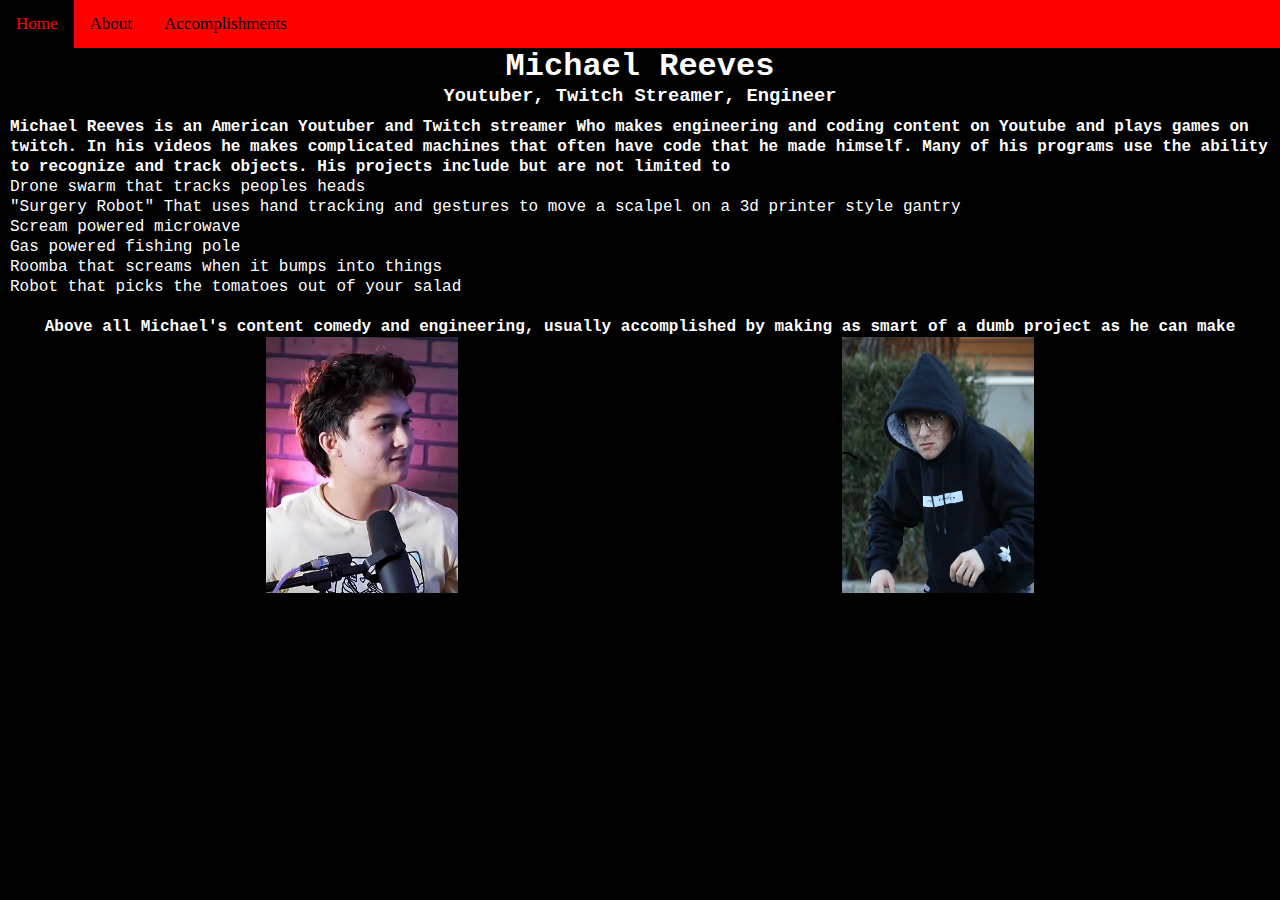
<file: index.html>
<!DOCTYPE html>
<html>
    <meta name="viewport" content="width=device-width, initial-scale=1.0">
    <head>
        <title>goat</title>
        <link rel="stylesheet" href="styles.css">
    </head>
    <div class="back-i"></div>
    <div class="topnav-i">
        <a class="active" href="index.html">Home</a>
        <a href="abt.html">About</a>
        <a href="acc.html">Accomplishments</a>
      </div>
    <div class="h1-i">
        <h1>Michael Reeves</h1>
        <h3>Youtuber, Twitch Streamer, Engineer</h3>
    </div>
    <div class="body-i"><body>
    <b>Michael Reeves is an American Youtuber and Twitch streamer Who makes engineering and coding content on Youtube and plays games on twitch. In his videos he makes complicated machines that often have code that he made himself. Many of his programs use the ability to recognize and track objects. His projects include but are not limited to</b>
    </body>
    <ul>
        <li>Drone swarm that tracks peoples heads</li>
        <li>"Surgery Robot" That uses hand tracking and gestures to move a scalpel on a 3d printer style gantry</li>
        <li>Scream powered microwave</li>
        <li>Gas powered fishing pole</li>
        <li>Roomba that screams when it bumps into things</li>
        <li>Robot that picks the tomatoes out of your salad</li>
    </ul>
    </div>
    <div class="body-i">
    <center><b>Above all Michael's content comedy and engineering, usually accomplished by making as smart of a dumb project as he can make</b></center>
    <div class="images-i">
        <div class="img1-i"><img src="images/Michaelreeves.jpg" alt="Michael in front of microphone"></div>
        <div class="img2-i"><img src="images/Michaelreeves.webp" alt="Michael being weird"></div>
    </div>
    </div>
</html>
</file>
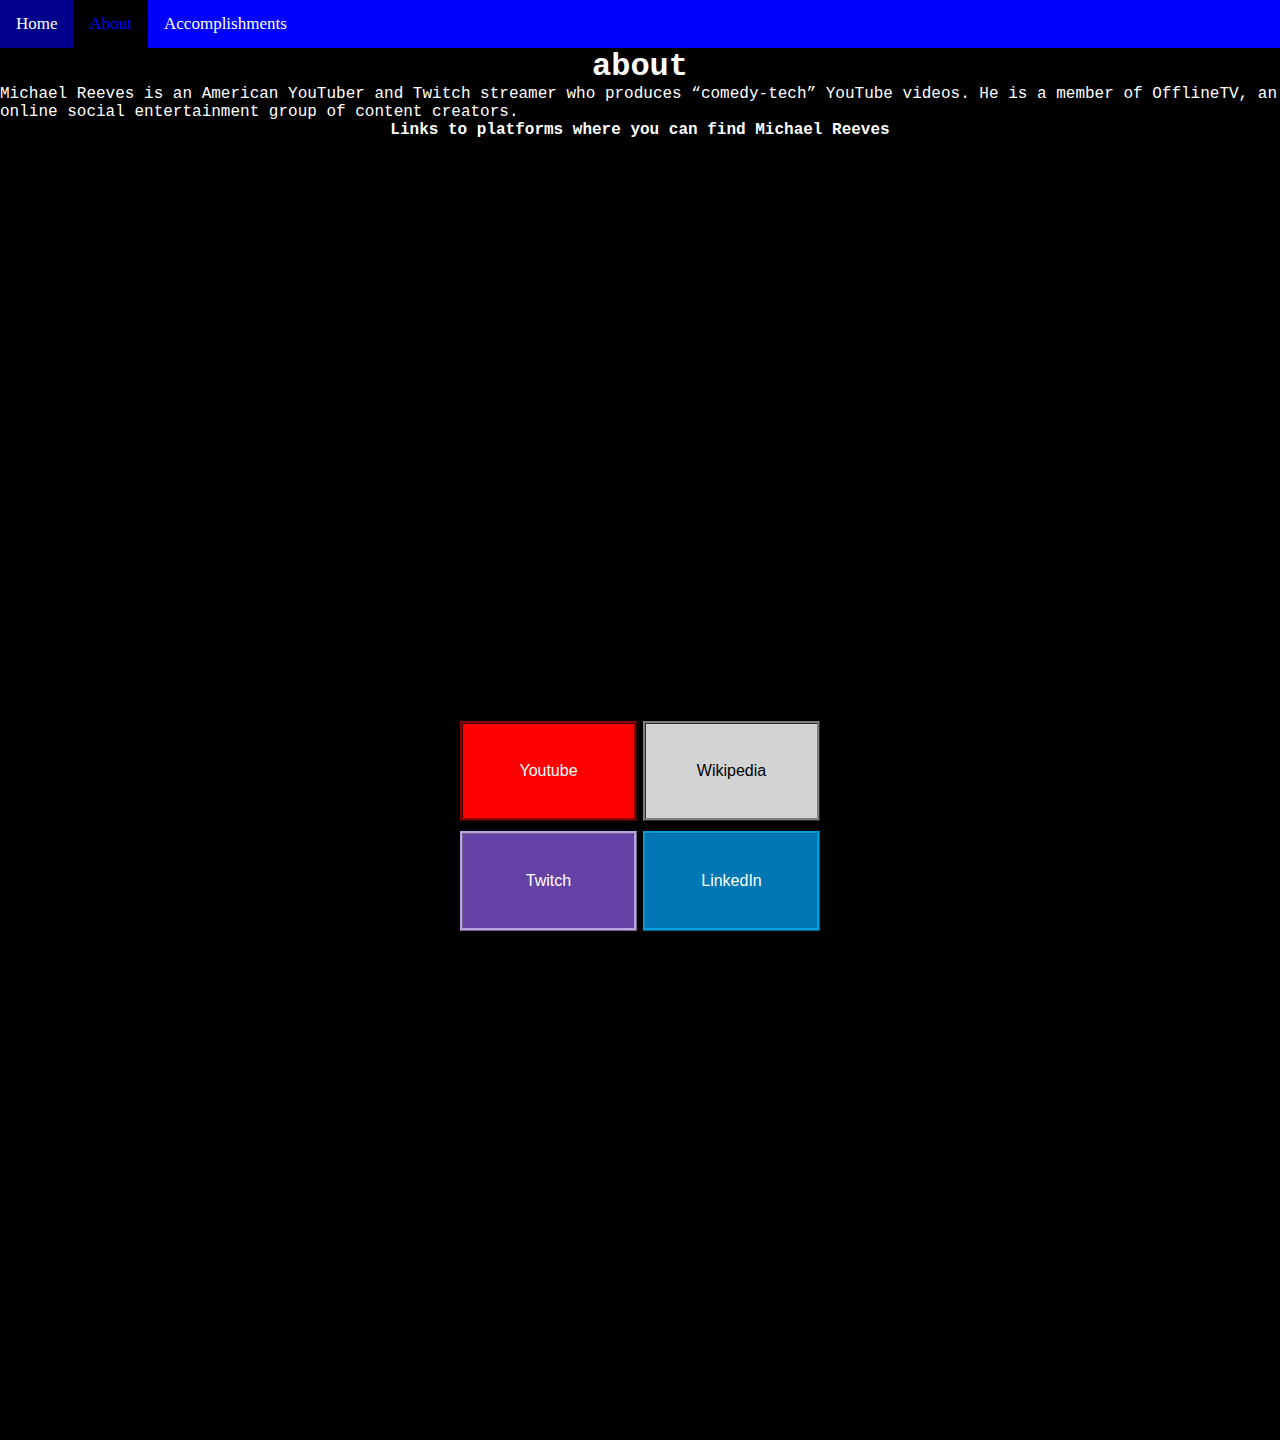
<file: abt.html>
<!DOCTYPE html>
<html>
    <meta name="viewport" content="width=device-width, initial-scale=1.0">
    <head>
        <title>abt</title>
        <link rel="stylesheet" href="styles.css">
    </head>
    <div class="back-b"></div>
    <div class="topnav-b">
        <a href="index.html">Home</a>
        <a class="active" href="abt.html">About</a>
        <a href="acc.html">Accomplishments</a>
      </div>
    <div class="h1-b">
    <h1>about</h1>
    </div>
    <div class="body-b">
    <body>Michael Reeves is an American YouTuber and Twitch streamer who produces “comedy-tech” YouTube videos. He is a member of OfflineTV, an online social entertainment group of content creators.</body>
    </div>
    <div class="h1-b">
    <h4>Links to platforms where you can find Michael Reeves</h4>
    </div>
    <div class="iframe-container-b">
        <iframe width="460" height="215" src="https://www.youtube.com/embed/A_BlNA7bBxo?si=r3LDj2EXRfawg-6e" title="YouTube video player" frameborder="0" allow="accelerometer; autoplay; clipboard-write; encrypted-media; gyroscope; picture-in-picture; web-share" allowfullscreen></iframe>
        </div>
    <div class="table-b">
    <center><table>
        <tr>
            <div class="right-b">
            <td>
                <a href="https://www.youtube.com/c/MichaelReeves" target="_blank"><button class="button-b buttony-b">Youtube</button></a>
            </td>
            </div>
            <td>
                <a href="https://en.wikipedia.org/wiki/Michael_Reeves_(Internet_personality)" target="_blank"><button class="button-b buttonw-b">Wikipedia</button></a>
            </td>
        </tr>
        <tr>
            <div class="right-b">
            <td>
                <a href="https://www.twitch.tv/michaelreeves" target="_blank"><button class="button-b buttont-b">Twitch</button></a>
            </td>
            </div>
            <td>
                <a href="https://www.linkedin.com/in/michael-reeves-619462123?trk=people-guest_people_search-card" target="_blank"><button class="button-b buttonl-b">LinkedIn</button></a>
            </td>
        </tr>
        
    </table></center>
    </div>
</html>
</file>
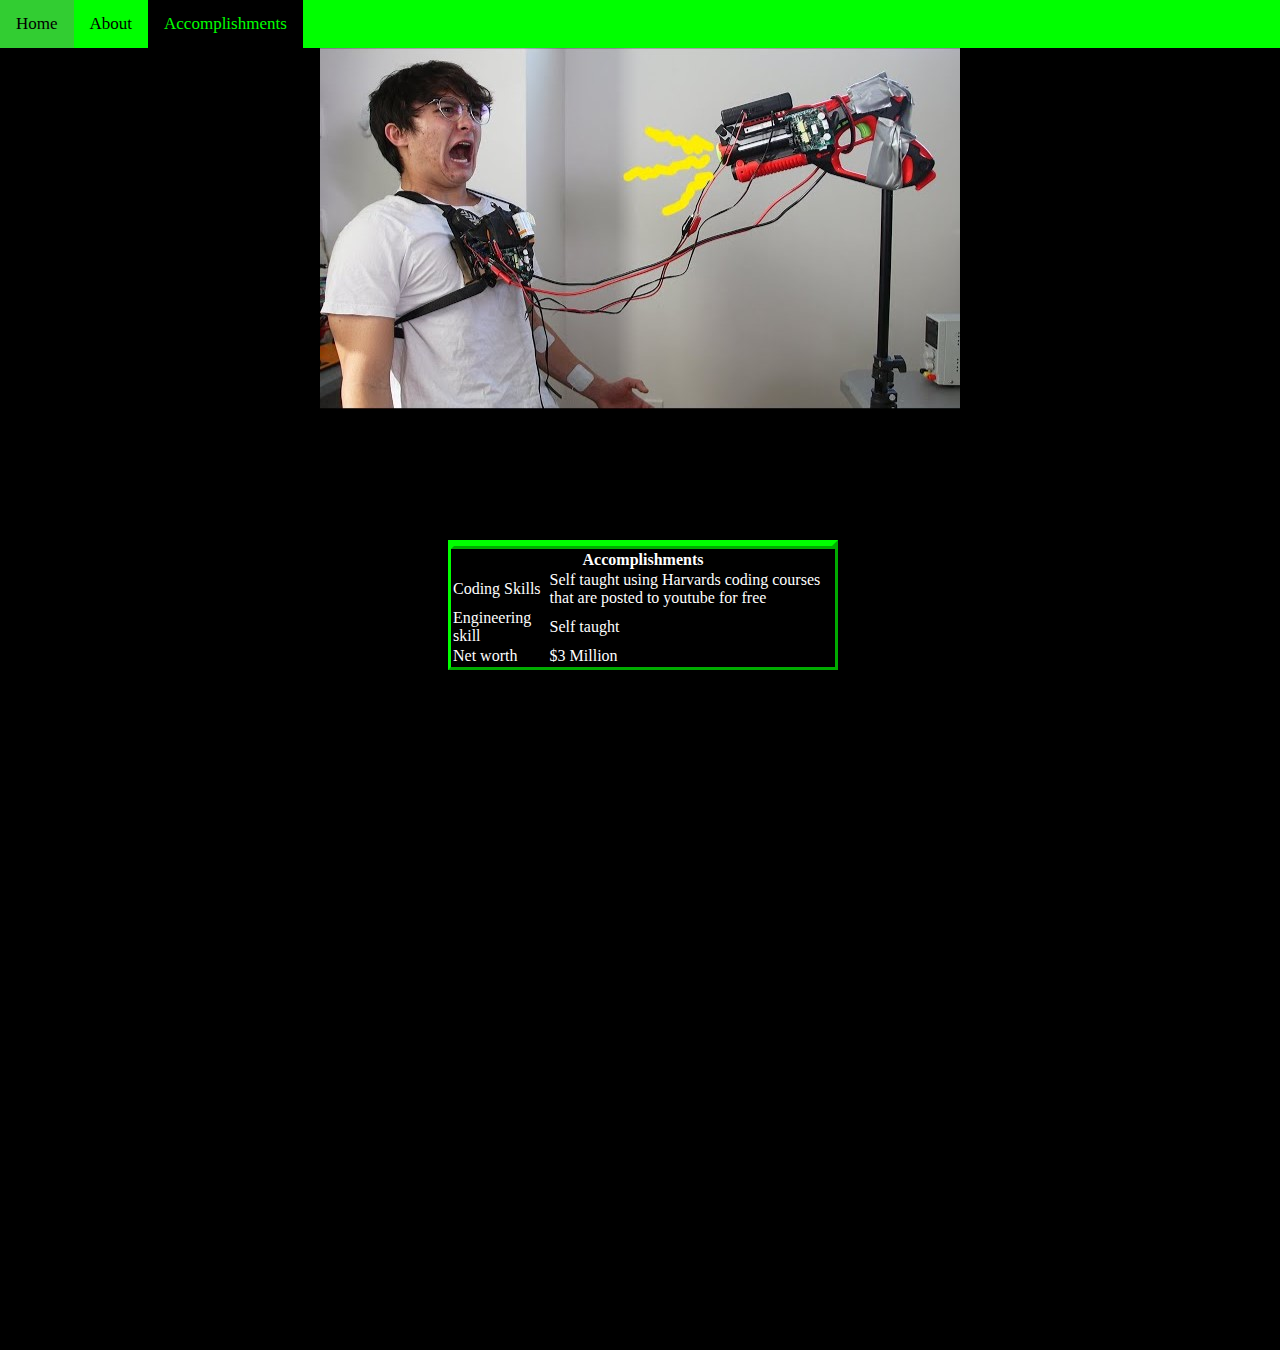
<file: acc.html>
<!DOCTYPE html>
<html>
    <meta name="viewport" content="width=device-width, initial-scale=1.0">
    <head>
        <title>goat</title>
        <link rel="stylesheet" href="styles.css">
    </head>
    <div class="back-a"></div>
    <div class="topnav-a">
        <a href="index.html">Home</a>
        <a href="abt.html">About</a>
        <a class="active" href="acc.html">Accomplishments</a>
      </div>
    <center><img src="images/lazer.jpg" alt="Michael being weird" style="max-width: 100%;"></center>
    <div class="accomplishments-a">
        <table>
            <tr>
                <div class="tap-a">
                    <th colspan="2">Accomplishments</th>
                </div>
            </tr>
            <tr>
                <div class="header-a">
                <td>Coding Skills</td>
                <td>Self taught using Harvards coding courses that are posted to youtube for free</td>
                </div>
            </tr>
            <tr>
                <td>Engineering skill</td>
                <td>Self taught</td>
            </tr>
            <tr>
                <td>Net worth</td>
                <td>$3 Million</td>
            </tr>
        </table>
    </div>
</html>
</file>
<file: styles.css>
* {
    margin: 0;
    padding: 0;
}
.back-i {
background-color: black;
height: 100vh;
width: 100vw;
position: absolute;
z-index: -10;
margin: 0px;
padding: 0px;
}
.h1-i {
    text-align: center;
    color: white;
    font-family: 'Courier New', Courier, monospace;
}
.body-i {
    background-color: black;
    color: white;
    font-family: 'Courier New', Courier, monospace;
    padding: 10px;
    line-height: 20px;
}
.images-i {
    height: 30vw;
    width: 100vw;
    background-color: black;
    position: relative;
}
.img1-i img{
    width: 15vw;
    height: 20vw;
    background-color: white;
    position: absolute;
    left: 20vw;
}
.img2-i img{
    width: 15vw;
    height: 20vw;
    background-color: white;
    position: absolute;
    right: 20vw;
}
.topnav-i {
overflow: hidden;
background-color: red;
}

.topnav-i a {
float: left;
color: black;
text-align: center;
padding: 14px 16px;
text-decoration: none;
font-size: 17px;
}

.topnav-i a:hover {
background-color: darkred;
color: white;
}

.topnav-i a.active {
background-color: black;
color: red;
}
/*acc*/
.back-a {
    background-color: black;
    height: 150vh;
    width: 100vw;
    position: absolute;
    z-index: -10;
    margin: 0px;
    padding: 0px;
}
.th-a {
    background-color: lime;
    height: 50px;
    width: 100%;
    text-align: left;
}
.table-a {
    border: 5px outset aqua;
    max-width: 100%;
    color: white;
}
.td-a {
    border: 3px inset aqua;
}
.button-a {
    height: 60px;
    width: 100px;
    background-color: lightgrey;
    border: none;
    color: white;
    padding: 16px 32px;
    text-align: center;
    text-decoration: none;
    display: inline-block;
    font-size: 16px;
    margin: 4px 2px;
    transition-duration: 0.4s;
    cursor: pointer;
}
.button1-a {
    background-color: lime;
    color: black;
}
.button1-a:hover {
    background-color: limegreen;
    color: white;
}
.button2-a {
    background-color: lime;
    color: black;
    width: 180px;
}
.button2-a:hover {
    background-color: limegreen;
    color: white;
}
.button3-a {
    background-color: lime;
    color: black;
}
.button3-a:hover {
    background-color: limegreen;
    color: white;
}
.topnav-a {
    overflow: hidden;
    background-color: lime;
}

.topnav-a a {
float: left;
color: black;
text-align: center;
padding: 14px 16px;
text-decoration: none;
font-size: 17px;
}

.topnav-a a:hover {
background-color: limegreen;
color: black;
}

.topnav-a a.active {
background-color: black;
color: lime;
}
.accomplishments-a {
    color: white;
    position: absolute;
    width: 30vw;
    top: 60vh;
    left: 35vw;
    border: 3px outset lime;
}
.tap-a {
    border: 3px outset lime;
}
/*abt*/
.back-b {
    background-color: black;
    height: 160vh;
    width: 100vw;
    position: absolute;
    z-index: -10;
    margin: 0px;
    padding: 0px;
}
.h1-b {
    text-align: center;
    color: white;
    font-family: 'Courier New', Courier, monospace;
}
.body-b {
    background-color: black;
    color: white;
    font-family: 'Courier New', Courier, monospace;
}
.table-b {
    height: 50px;
    max-width: 100%;
    background-color: black;
}
.button-b {
    height: 60px;
    width: 100px;
    background-color: lightgrey;
    border: none;
    color: white;
    padding: 16px 32px;
    text-align: center;
    text-decoration: none;
    display: inline-block;
    font-size: 16px;
    margin: 4px 2px;
    transition-duration: 0.4s;
    cursor: pointer;
}
.button1-b {
    background-color: blue;
    color: black;
}
.button1-b:hover {
    background-color: darkcyan;
    color: white;
}
.button2-b {
    background-color: blue;
    color: black;
    width: 180px;
}
.button2-b:hover {
    background-color: darkcyan;
    color: white;
}
.button3-b {
    background-color: blue;
    color: black;
}
.button3-b:hover {
    background-color: darkcyan;
    color: white;
}
.buttony-b {
    background-color: red;
    color: white;
    height: 100px;
    width: 177px;
    border-style: ridge;
    border-color: darkred;
}
.buttony-b:hover {
    background-color: darkred;
    border-color: red;
    color: black;
}
.buttonw-b {
    background-color: lightgrey;
    color: black;
    height: 100px;
    width: 177px;
    border-style: ridge;
    border-color: grey;
}
.buttonw-b:hover {
    background-color: grey;
    border-color: lightgray;
    color: white;
}
.buttont-b {
    background-color: #6441a5;
    color: white;
    height: 100px;
    width: 177px;
    border-style: ridge;
    border-color: #b9a3e3;
}
.buttont-b:hover {
    background-color: #b9a3e3;
    border-color: #6441a5;
    color: black;
}
.buttonl-b {
    background-color: #0077b5;
    color: white;
    height: 100px;
    width: 177px;
    border-style: ridge;
    border-color: #00a0dc;
}
.buttonl-b:hover {
    background-color: #00a0dc;
    border-color: #0077b5;
    color: black;
}
.topnav-b {
overflow: hidden;
background-color: blue;
}

.topnav-b a {
float: left;
color: white;
text-align: center;
padding: 14px 16px;
text-decoration: none;
font-size: 17px;
}

.topnav-b a:hover {
background-color: darkblue;
color: white;
}

.topnav-b a.active {
background-color: black;
color: blue;
}
.iframe-container-b {
    position: relative;

    width: 80vw;
    height: 45vw;
}
.iframe-container-b iframe{
    position: absolute;
    top: 0;
    left: 10vw;
    width: 80vw;
    height: 45vw;
}
.right-b {
    text-align: right;
}
</file>
